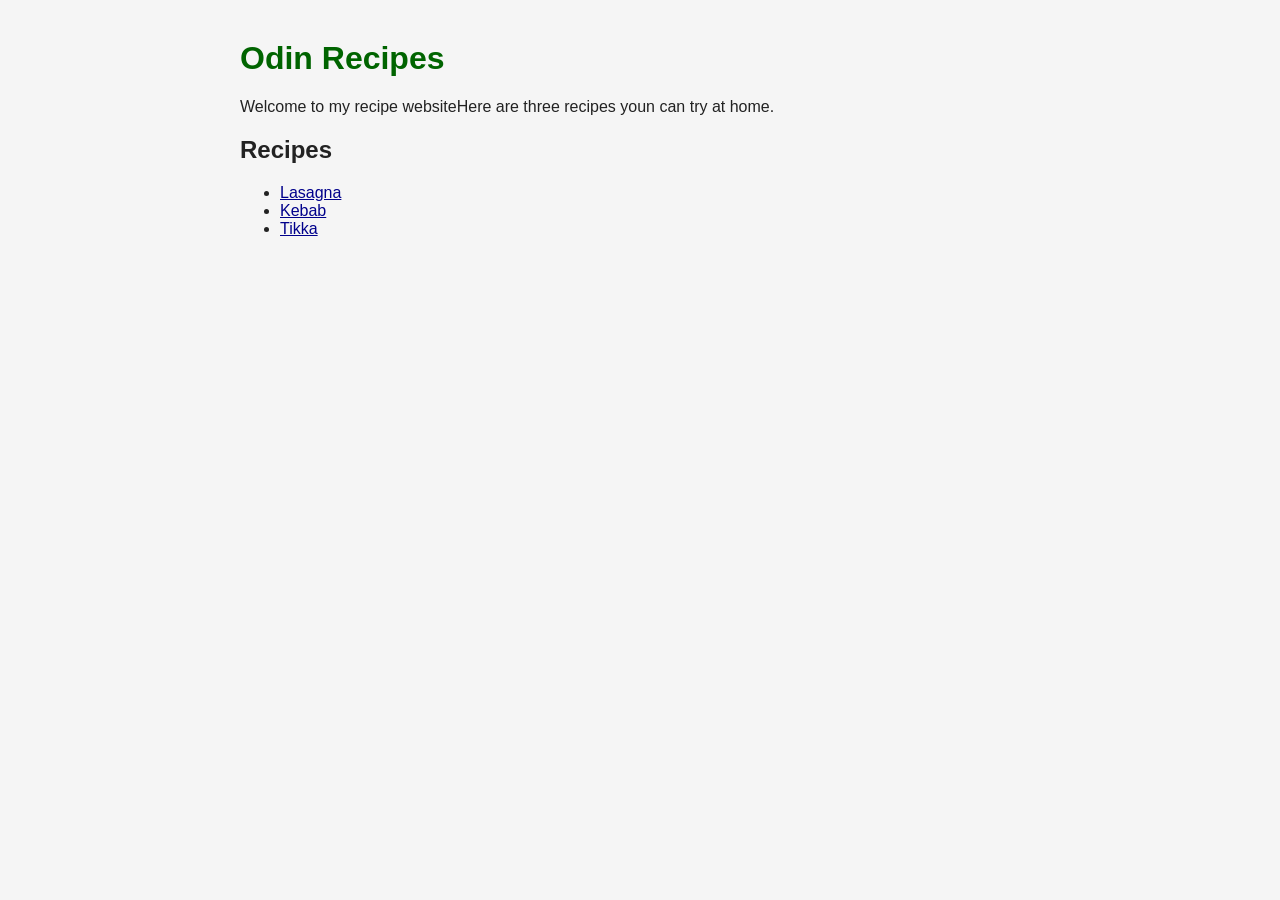
<file: my-website/index.html>
<!doctype html>
<html lang="en">
  <head>
    <meta charset="UTF-8" />
    <meta name="viewport" content="width=device-width, initial-scale=1.0" />
    <title>Document</title>
    <link rel="stylesheet" href="style.css" />
  </head>
  <body>
    <h1>Odin Recipes</h1>
    <p>
      Welcome to my recipe websiteHere are three recipes youn can try at home.
    </p>
    <h2>Recipes</h2>
    <ul>
      <li><a href="recipes/lasagna.html">Lasagna</a></li>
      <li><a href="recipes/kebab.html">Kebab</a></li>
      <li><a href="recipes/tikka.html">Tikka</a></li>
    </ul>
  </body>
</html>
</file>
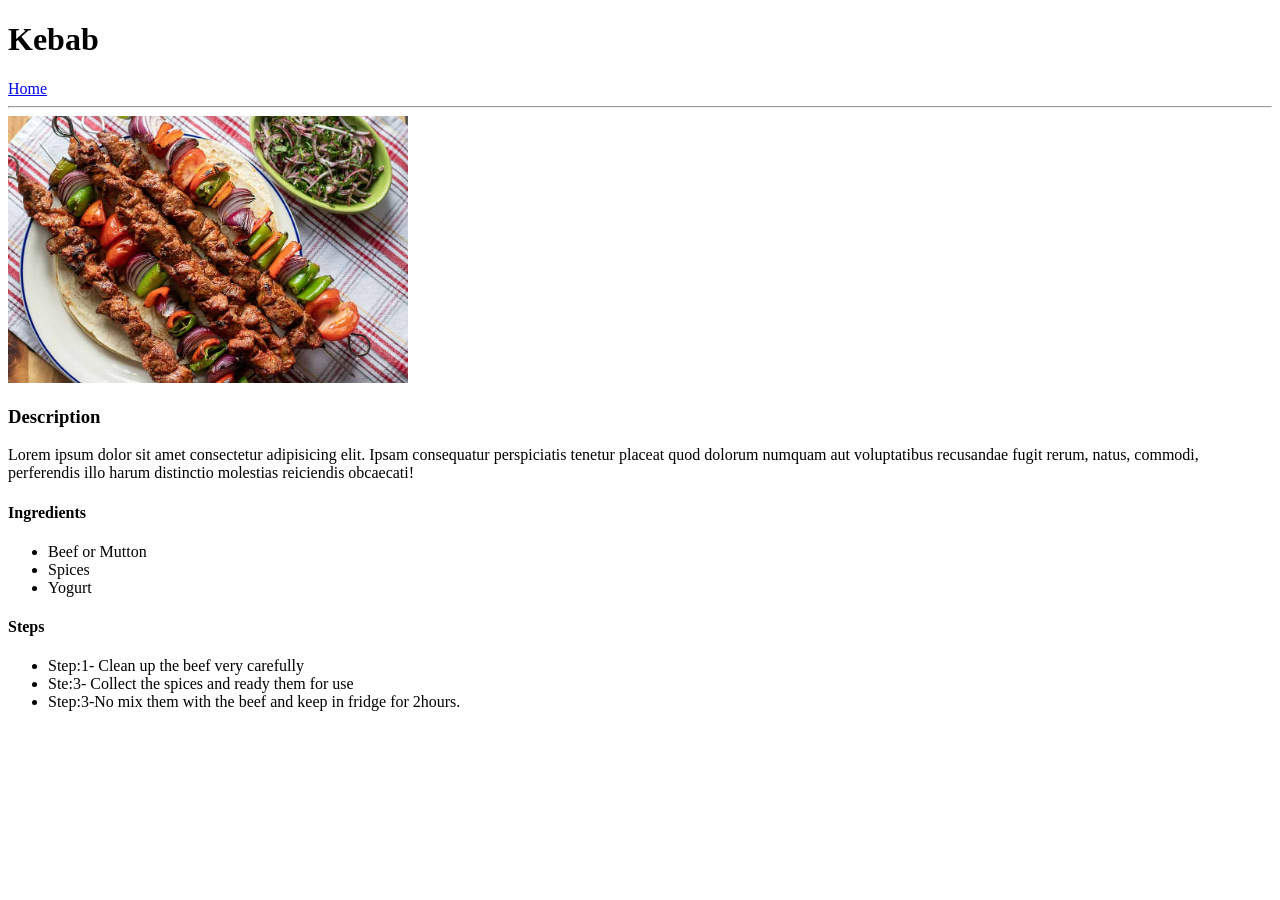
<file: my-website/recipes/kebab.html>
<!doctype html>
<html lang="en">
  <head>
    <meta charset="UTF-8" />
    <meta name="viewport" content="width=device-width, initial-scale=1.0" />
    <title>Document</title>
  </head>
  <body>
    <h1>Kebab</h1>
    <a href="../index.html">Home</a>
    <hr />
    <img src="kebab.jpg" alt="Kebab" width="400px" />
    <h3>Description</h3>
    <p>
      Lorem ipsum dolor sit amet consectetur adipisicing elit. Ipsam consequatur
      perspiciatis tenetur placeat quod dolorum numquam aut voluptatibus
      recusandae fugit rerum, natus, commodi, perferendis illo harum distinctio
      molestias reiciendis obcaecati!
    </p>
    <h4>Ingredients</h4>
    <ul>
      <li>Beef or Mutton</li>
      <li>Spices</li>
      <li>Yogurt</li>
    </ul>
    <h4>Steps</h4>
    <ul>
      <li>Step:1- Clean up the beef very carefully</li>
      <li>Ste:3- Collect the spices and ready them for use</li>
      <li>Step:3-No mix them with the beef and keep in fridge for 2hours.</li>
    </ul>
  </body>
</html>
</file>
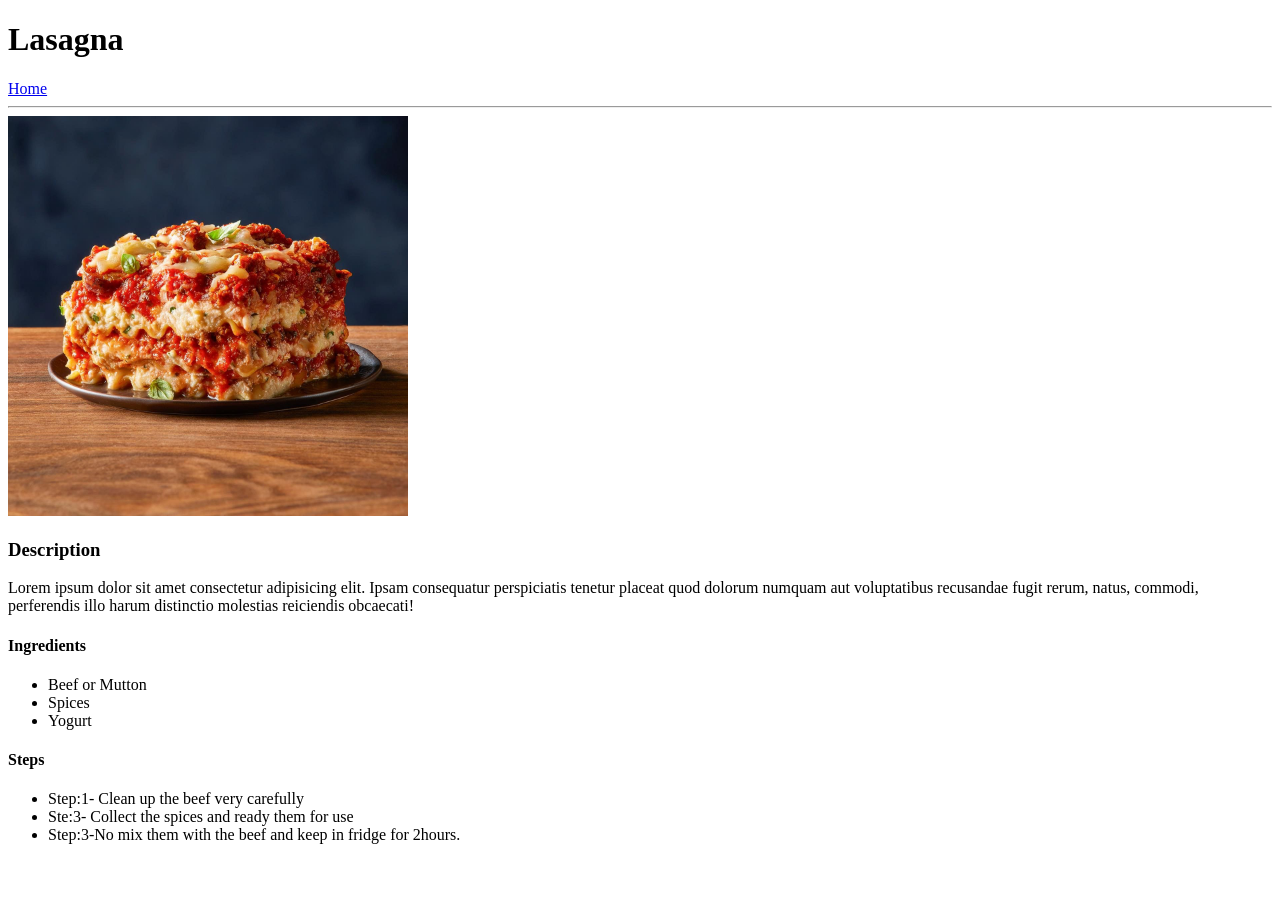
<file: my-website/recipes/lasagna.html>
<!doctype html>
<html lang="en">
  <head>
    <meta charset="UTF-8" />
    <meta name="viewport" content="width=device-width, initial-scale=1.0" />
    <title>Document</title>
  </head>
  <body>
    <h1>Lasagna</h1>
    <a href="../index.html">Home</a>
    <hr />
    <img src="lasagna.jpg" alt="Kebab" width="400px" />
    <h3>Description</h3>
    <p>
      Lorem ipsum dolor sit amet consectetur adipisicing elit. Ipsam consequatur
      perspiciatis tenetur placeat quod dolorum numquam aut voluptatibus
      recusandae fugit rerum, natus, commodi, perferendis illo harum distinctio
      molestias reiciendis obcaecati!
    </p>
    <h4>Ingredients</h4>
    <ul>
      <li>Beef or Mutton</li>
      <li>Spices</li>
      <li>Yogurt</li>
    </ul>
    <h4>Steps</h4>
    <ul>
      <li>Step:1- Clean up the beef very carefully</li>
      <li>Ste:3- Collect the spices and ready them for use</li>
      <li>Step:3-No mix them with the beef and keep in fridge for 2hours.</li>
    </ul>
  </body>
</html>
</file>
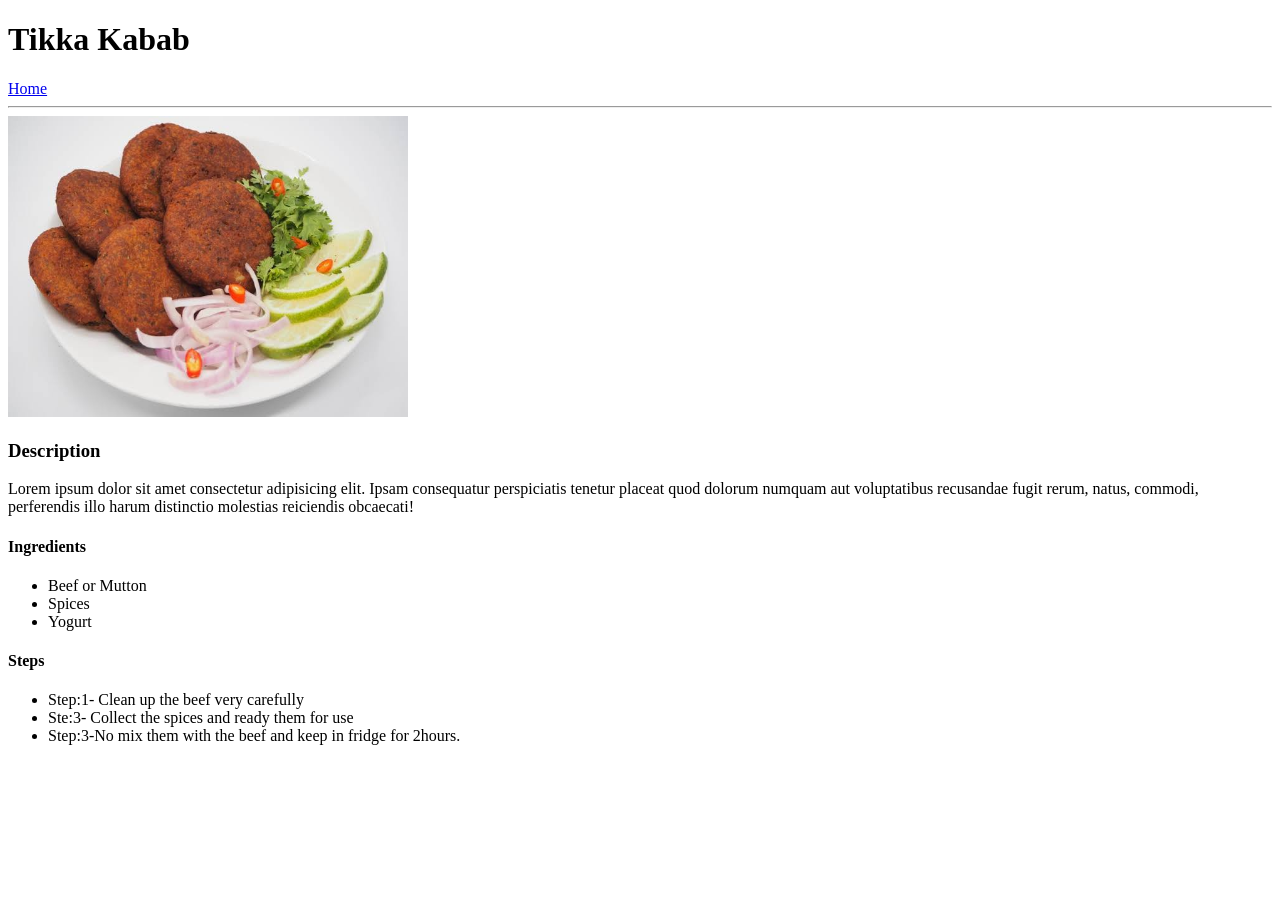
<file: my-website/recipes/tikka.html>
<!doctype html>
<html lang="en">
  <head>
    <meta charset="UTF-8" />
    <meta name="viewport" content="width=device-width, initial-scale=1.0" />
    <title>Document</title>
  </head>
  <body>
    <h1>Tikka Kabab</h1>
    <a href="../index.html">Home</a>
    <hr />
    <img src="tikka.jpg" alt="Kebab" width="400px" />
    <h3>Description</h3>
    <p>
      Lorem ipsum dolor sit amet consectetur adipisicing elit. Ipsam consequatur
      perspiciatis tenetur placeat quod dolorum numquam aut voluptatibus
      recusandae fugit rerum, natus, commodi, perferendis illo harum distinctio
      molestias reiciendis obcaecati!
    </p>
    <h4>Ingredients</h4>
    <ul>
      <li>Beef or Mutton</li>
      <li>Spices</li>
      <li>Yogurt</li>
    </ul>
    <h4>Steps</h4>
    <ul>
      <li>Step:1- Clean up the beef very carefully</li>
      <li>Ste:3- Collect the spices and ready them for use</li>
      <li>Step:3-No mix them with the beef and keep in fridge for 2hours.</li>
    </ul>
  </body>
</html>
</file>
<file: my-website/style.css>
body {
  font-family: Arial, sans-serif;
  max-width: 800px;
  margin: 40px auto;
  padding: 0 20px;
  background-color: #f5f5f5;
  color: #222;
}

h1 {
  color: darkgreen;
}

a {
  color: darkblue;
}

img {
  max-width: 100%;
  height: auto;
}
</file>
